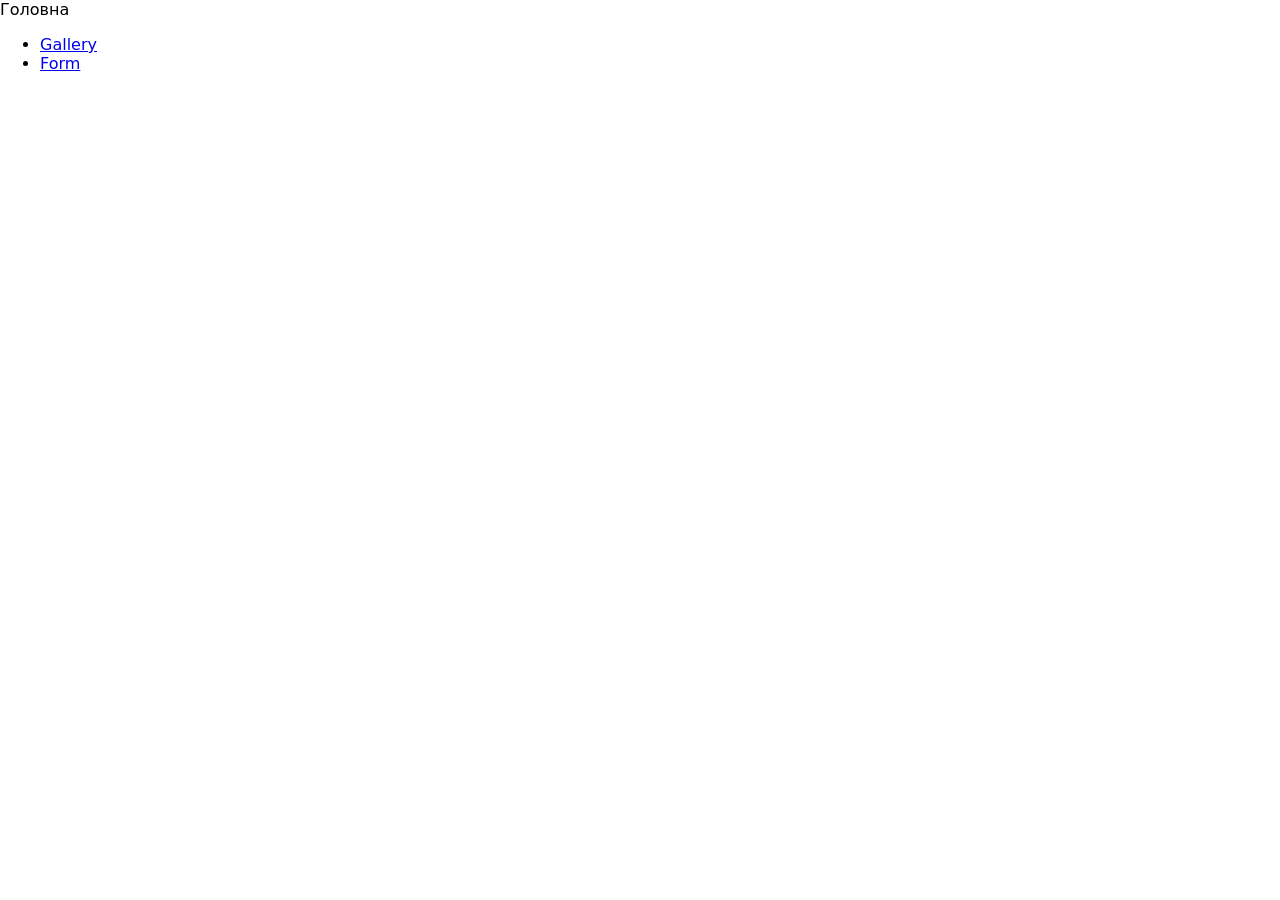
<file: src/index.html>
<!doctype html>
<html lang="uk">
  <head>
    <meta charset="UTF-8" />
    <meta name="viewport" content="width=device-width, initial-scale=1.0" />
    <title>GoIT · Домашнє завдання</title>
    <link rel="stylesheet" href="./css/styles.css" />
  </head>
  <body>
    <!-- Розмітку додавай тут за технічним завданням -->
    Головна
    <ul>
      <li><a href="./1-gallery.html">Gallery</a></li>
      <li><a href="./2-form.html">Form</a></li>
    </ul>
  </body>
</html>
</file>
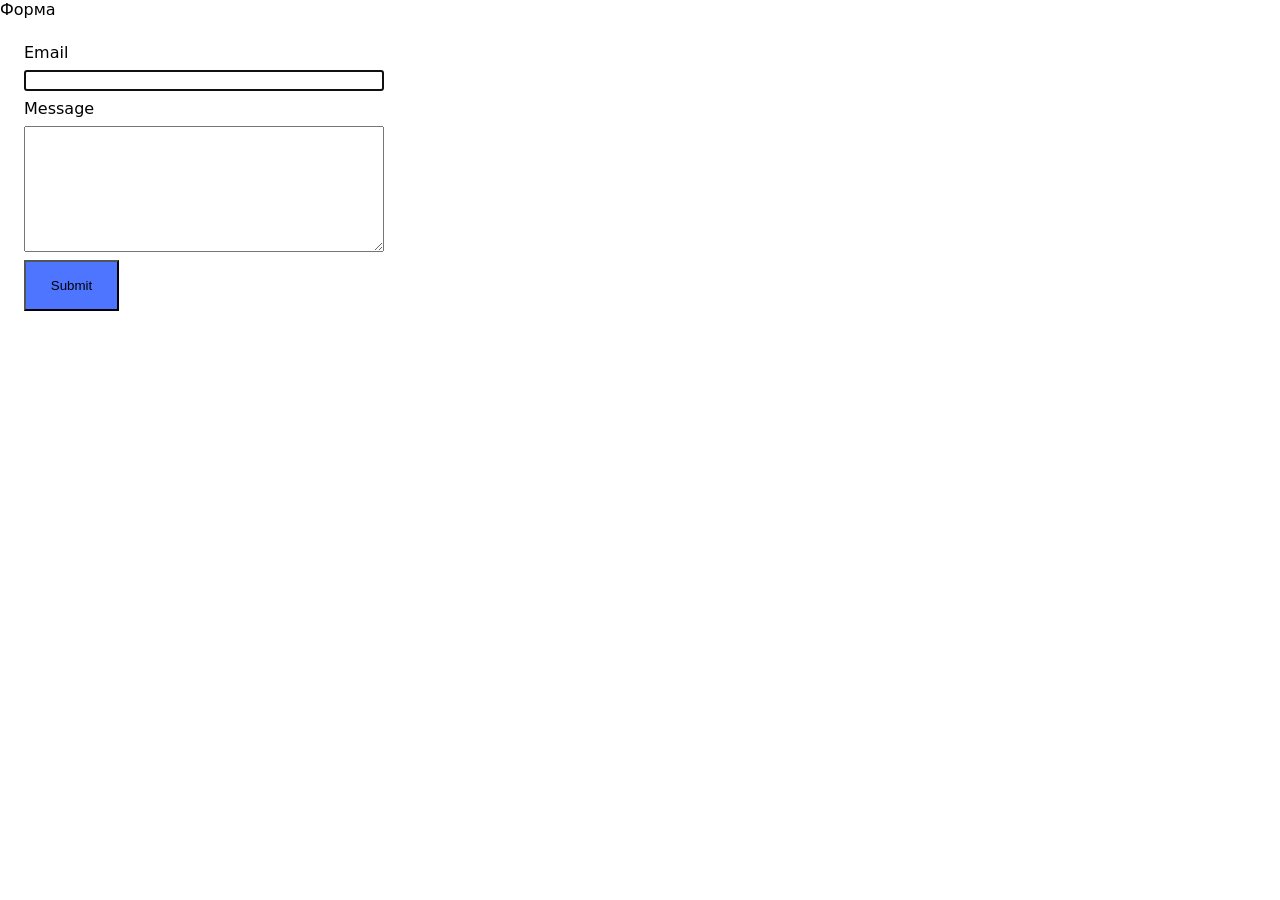
<file: src/2-form.html>
<!doctype html>
<html lang="en">
  <head>
    <meta charset="UTF-8" />
    <meta name="viewport" content="width=device-width, initial-scale=1.0" />
    <title>Document</title>
    <link rel="stylesheet" href="./css/styles.css" />
  </head>
  <body>
    Форма
    <form class="feedback-form" autocomplete="off">
      <label>
        Email
        <input type="email" name="email" autofocus />
      </label>
      <label>
        Message
        <textarea name="message" rows="8"></textarea>
      </label>
      <button type="submit">Submit</button>
    </form>

    <script type="module" src="./js/2-form.js"></script>
  </body>
</html>
</file>
<file: src/css/styles.css>
*,
*::before,
*::after {
  box-sizing: border-box;
}

body {
  margin: 0;
  font-family: system-ui, sans-serif;
}
.gallery {
  display: flex;
  flex-wrap: wrap;
  gap: 24px;
  list-style: none;
  margin: 24px auto;
  padding: 0;
  max-width: 1128px;
}
.gallery-item {
  height: 200px;
  flex-basis: calc((100% - 48px) / 3);
}
.gallery-link {
  display: block;
  height: 100%;
}
.gallery-img {
  display: block;
  width: 100%;
  height: 100%;
  object-fit: cover;
  transition: transform 250ms cubic-bezier(0.4, 0, 0.2, 1);
}
.gallery-img:hover {
  transform: scale(1.044);
}

.feedback-form {
  display: flex;
  flex-direction: column;
  gap: 8px;
  width: 408px;
  height: auto;
  padding: 24px;
}
.feedback-form label {
  display: flex;
  flex-direction: column;
  gap: 8px;
}
.feedback-form button {
  display: block;
  width: 95px;
  padding: 16px 8px;
  background-color: #4e75ff;
}
</file>
